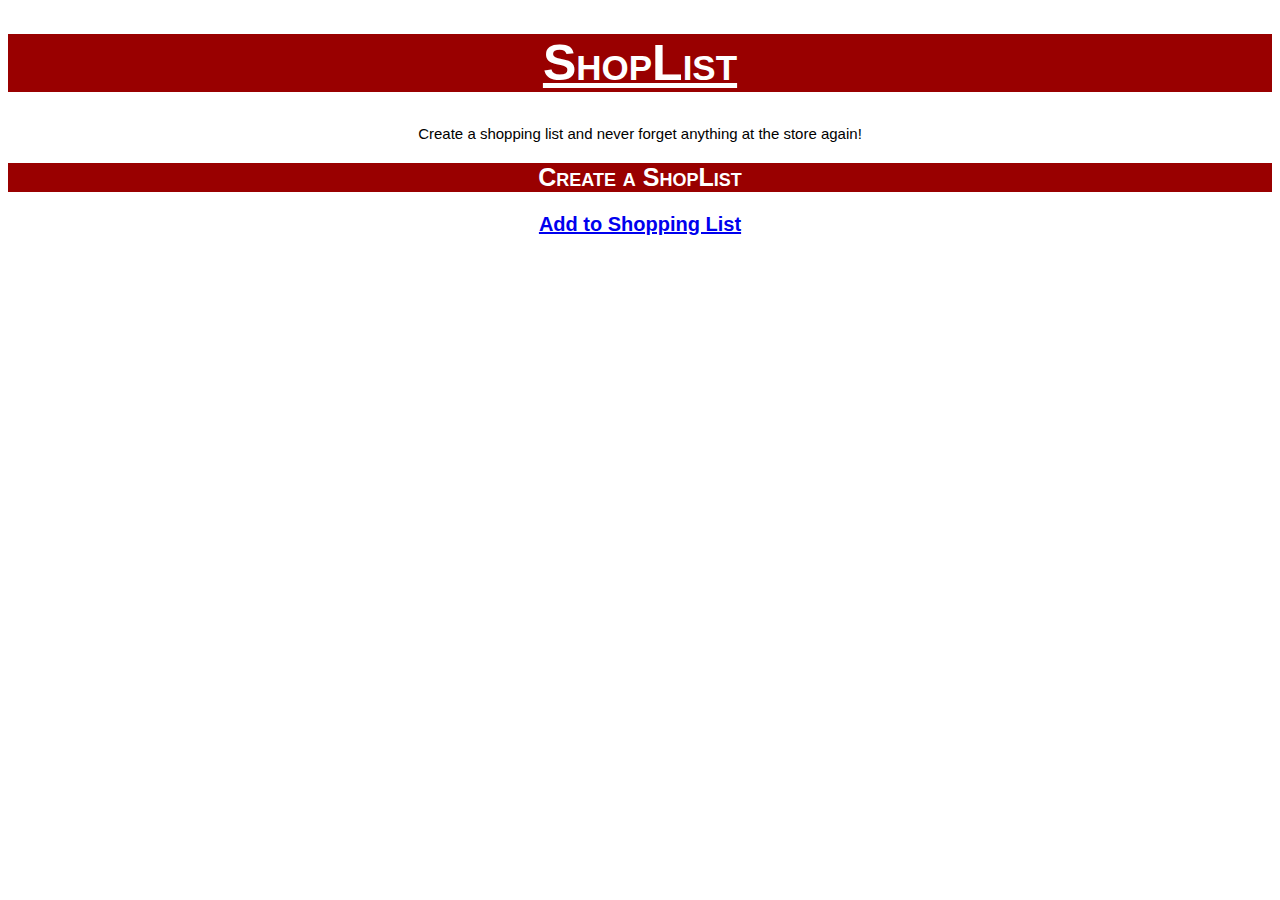
<file: Moore_Donald_Project1/index.html>
<!DOCTYPE html>
<html>
    <head>
        <!-- Meta Tags-->
        <meta charset= "utf-8" />
        <meta name="description" content="A web app used to create shopping list." />
        <meta name="keywords" content="html5, mobile development, Full Sail University" />
        <meta name="robots" content="index, follow" />
        <meta name="robots" content="noindex, nofollow" />
        <meta name="viewport" content="user-scalable=no, width=device-width" />
        <!-- Page Title-->
        <title>ShopList</title>
        <!-- CSS-->
        <link href="css/style.css" rel="stylesheet" type="text/css" />
    </head>
    <body>
        <header>
            <h1>ShopList</h1>
        </header>
        <div class="container">
            <p>Create a shopping list and never forget anything at the store again!</p>
            <h2>Create a ShopList</h2>
            <a href="addItem.html" title="Add to Shopping List">Add to Shopping List</a>
        </div>
        <!-- Javascript-->
        <script src="js/main.js" type="text/javascript"></script>
    </body> 
</html>
</file>
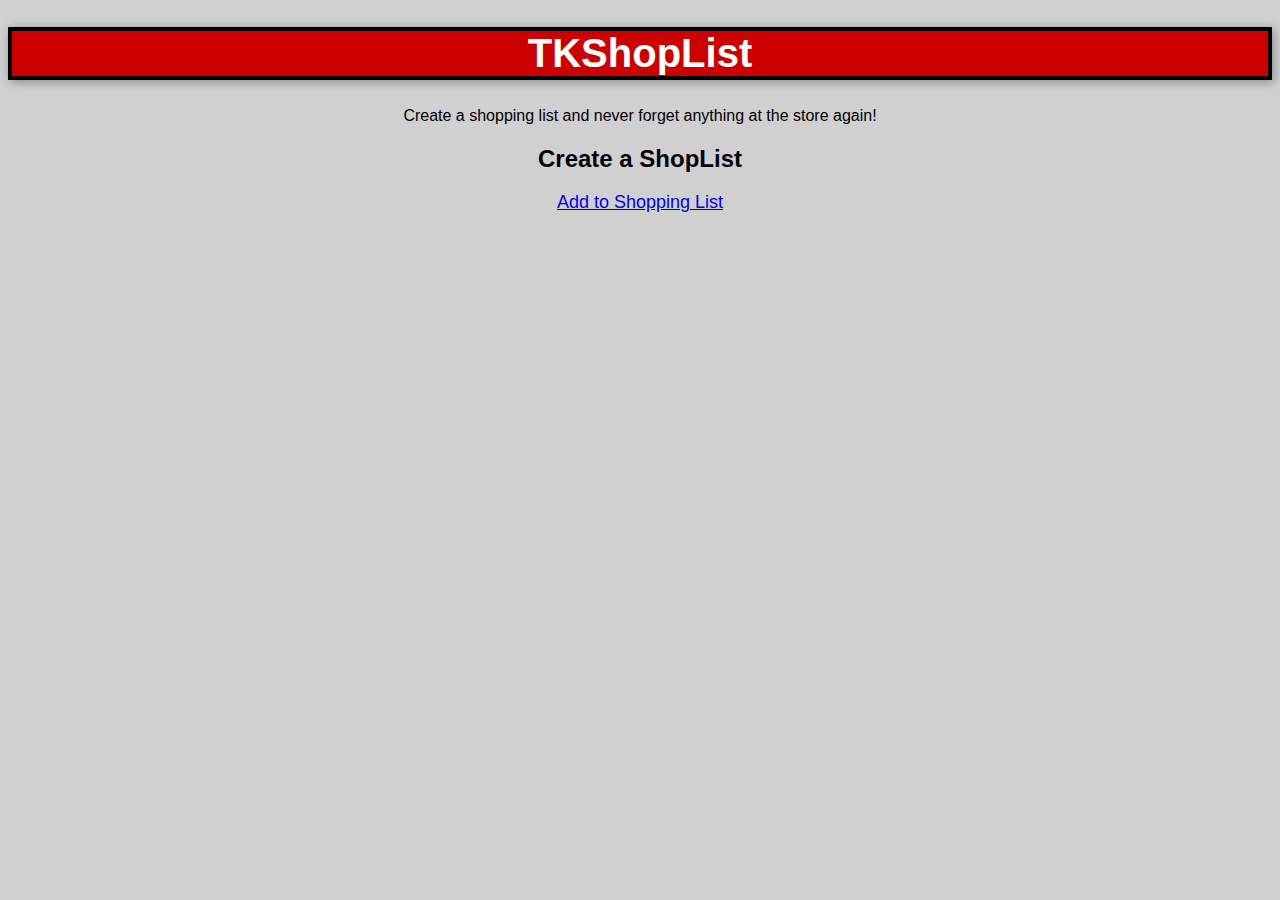
<file: Moore_Donald_Project4/index.html>
<!DOCTYPE html>
<html>
    <head>
        <!-- Meta Tags-->
        <meta charset= "utf-8" />
        <meta name="description" content="A web app used to create shopping list." />
        <meta name="keywords" content="html5, mobile development, Full Sail University" />
        <meta name="robots" content="index, follow" />
        <meta name="robots" content="noindex, nofollow" />
        <meta name="viewport" content="user-scalable=no, width=device-width" />
        <!-- Page Title-->
        <title>ShopList</title>
        <!-- CSS-->
        <link href="css/style.css" rel="stylesheet" type="text/css" />
    </head>
    <body>
        <header>
            <h1>TKShopList</h1>
        </header>
            <p>Create a shopping list and never forget anything at the store again!</p>
            <h2>Create a ShopList</h2>
            <p><a href="addItem.html" title="Add to Shopping List" id="add">Add to Shopping List</a></p>
        <!-- Javascript-->
		<script src="js/json.js" type="text/javascript"></script>
        <script src="js/main.js" type="text/javascript"></script>
    </body> 
</html>
</file>
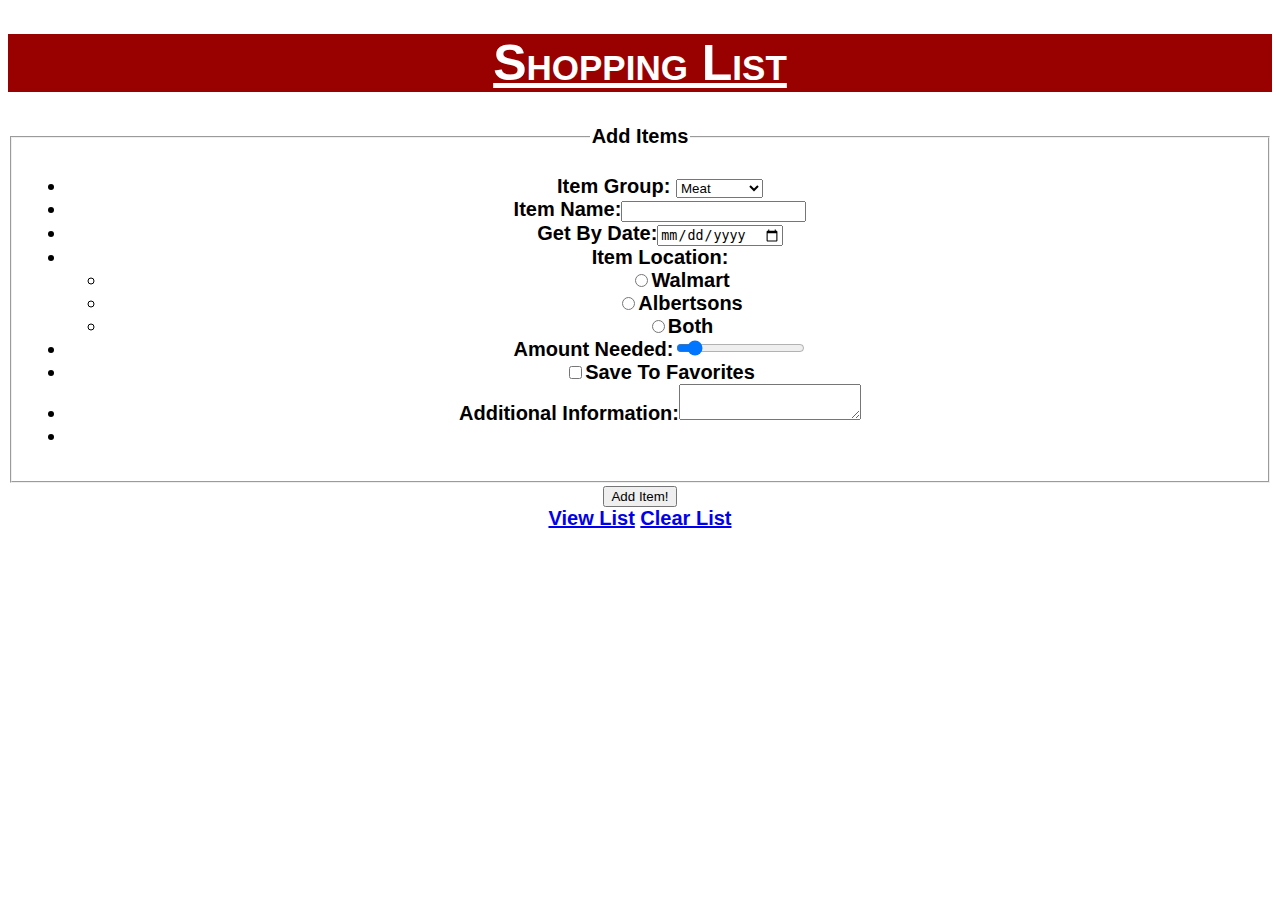
<file: Moore_Donald_Project1/addItem.html>
<!DOCTYPE html>
<html>
    <head>
        <!-- Meta Tags-->
        <meta charset= "utf-8" />
        <meta name="description" content="A web app used to create shopping list." />
        <meta name="keywords" content="html5, mobile development, Full Sail University" />
        <meta name="robots" content="index, follow" />
        <meta name="robots" content="noindex, nofollow" />
        <meta name="viewport" content="user-scalable=no, width=device-width" />
        <!-- Page Title-->
        <title>ShopList</title>
        <!-- CSS-->
        <link href="css/style.css" rel="stylesheet" type="text/css" />
    </head>
    <body>
        <!-- Content-->
        <div class="container">
            <h1>Shopping List</h1>
            <!-- Form List-->
            <form action="#" method="post" id="form">
                <fieldset>
                    <legend>Add Items</legend>
                    <ul>
                        <li><label for="itemGroup">Item Group:</label>
                            <select id="itemGroup">
                                <optgroup label="Food">
                                    <option value="Meat">Meat</option>
                                    <option value="Dairy">Dairy</option>
                                    <option value="Produce">Produce</option>
                                </optgroup>
                                <optgroup label="Clothing">
                                    <option value="Shirts">Shirts</option>
                                    <option value="Pants">Pants</option>
                                    <option value="Shoes">Shoes</option>
                                </optgroup>
                            </select>
                        </li>
                        <li><label for="iName">Item Name:</label><input type="text" id="iName" /></li>
                        <li><label for="getByDate">Get By Date:</label><input type="date" id="getByDate" /></li>
                        <li>Item Location:
                            <ul>
                                <li><input type="radio" value="Walmart" id="walmart" /><label for="walmart">Walmart</label></li>
                                <li><input type="radio" value="Albertsons" id="albertsons" /><label for="albertsons">Albertsons</label></li>
                                <li><input type="radio" value="Both" id="both" /><label for="both">Both</label></li>
                            </ul>
                        </li>
                        <li><label for="range">Amount Needed:</label><input type="range" class="large" id="range" min="0" max="10" value="1" /></li>
                        <li><input type="checkbox" value="Save to Favorites" id="saveToFavs" /><label for="saveToFavs">Save To Favorites</label></li>
                        <li><label for="additionalInfo">Additional Information:</label><textarea id="additionalInfo"></textarea></li>
                        <li><input type="hidden" value="true" /></li>
                    </ul>
                </fieldset>
                <input type="submit" value="Add Item!" />
            </form>
            <!-- Menu Links-->
            <a href="#" id="viewList" class="btn primary">View List</a>
            <a href="#" id="clearList" class="btn danger">Clear List</a>
        </div>
        <!-- Javascript-->
        <script src="js/main.js" type="text/javascript"></script>
    </body> 
</html>
</file>
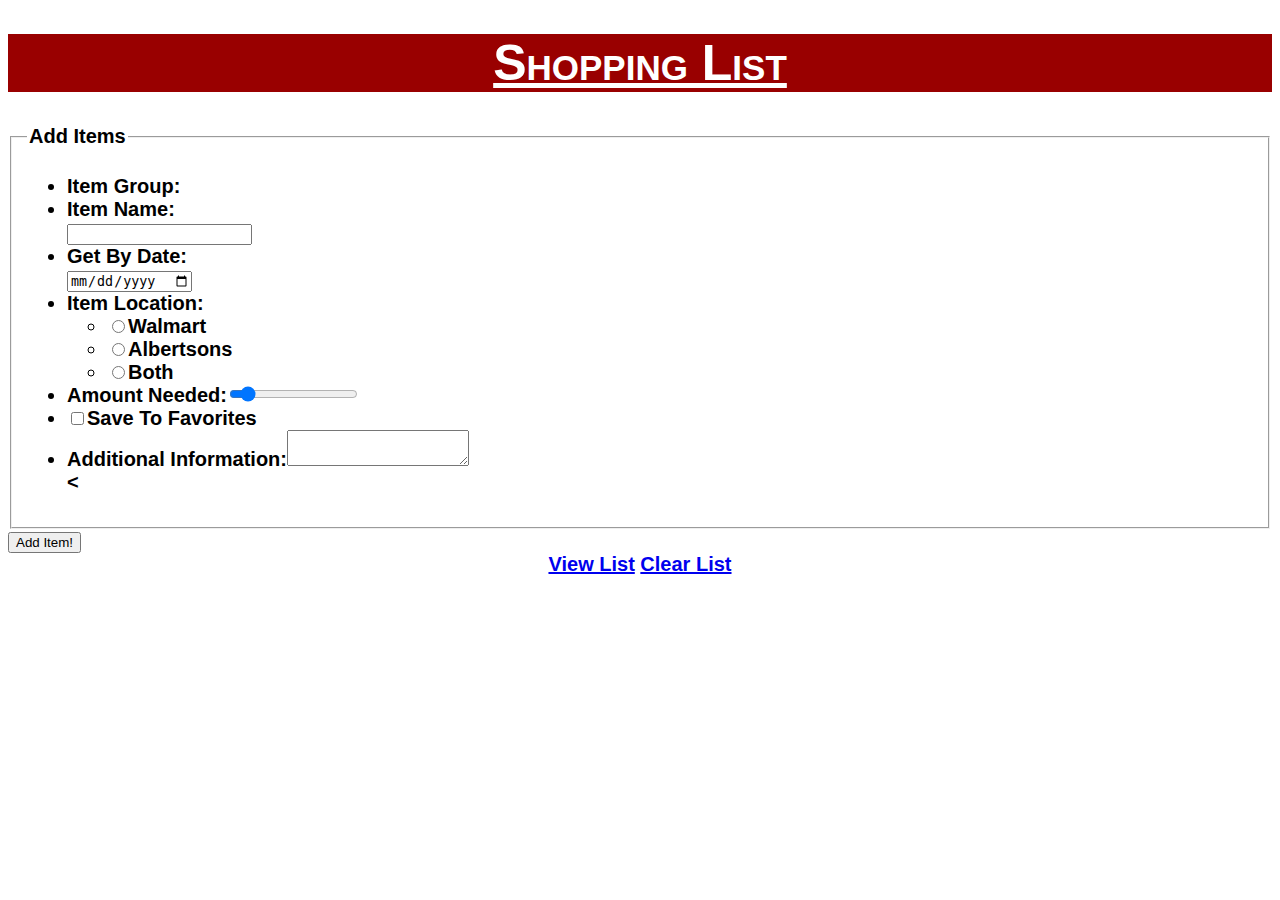
<file: Project2/Moore_Donald_Project2/addItem.html>
<!DOCTYPE html>
<html>
    <head>
        <!-- Meta Tags-->
        <meta charset= "utf-8" />
        <meta name="description" content="A web app used to create shopping list." />
        <meta name="keywords" content="html5, mobile development, Full Sail University" />
        <meta name="robots" content="index, follow" />
        <meta name="robots" content="noindex, nofollow" />
        <meta name="viewport" content="user-scalable=no, width=device-width" />
        <!-- Page Title-->
        <title>ShopList</title>
        <!-- CSS-->
        <link href="css/style.css" rel="stylesheet" type="text/css" />
    </head>
    <body>
        <!-- Content-->
        <div class="container">
            <h1>Shopping List</h1>
            <!-- Form List-->
            <form action="#" method="post" id="form">
                <fieldset>
                    <legend>Add Items</legend>
                    <ul>
                        <li id="select"><label for="itemGroup">Item Group:</label><br></li>
                        <li><label for="iName">Item Name:</label><br><input type="text" id="iName" /></li>
                        <li><label for="getByDate">Get By Date:</label><br><input type="date" id="getByDate" /></li>
                        <li id="location">Item Location:
                            <ul>
                                <li><input type="radio" name="store" value="Walmart" id="walmart" /><label for="walmart">Walmart</label></li>
                                <li><input type="radio" name="store" value="Albertsons" id="albertsons" /><label for="albertsons">Albertsons</label></li>
                                <li><input type="radio" name="store" value="Both" id="both" /><label for="both">Both</label></li>
                            </ul>
                        </li>
                        <li><label for="range">Amount Needed:</label><input type="range" class="large" id="range" min="0" max="10" value="1" /></li>
                        <li><input type="checkbox" value="Save to Favorites" id="saveToFavs" /><label for="saveToFavs">Save To Favorites</label></li>
                        <li><label for="additionalInfo">Additional Information:</label><textarea id="additionalInfo"></textarea></li><
                    </ul>
                </fieldset>
                <input id="submit" type="submit" value="Add Item!" />
            </form>
            <!-- Menu Links-->
            <a href="#" id="viewList" class="btn primary">View List</a>
            <a href="#" id="clearList" class="btn danger">Clear List</a>
        </div>
        <!-- Javascript-->
        <script src="js/main.js" type="text/javascript"></script>
    </body> 
</html>
</file>
<file: Moore_Donald_Project1/css/style.css>
h1{
    background-color: #990000;
    text-align: center;
    color:#ffffff;
    font-size: 50px;
    font-family: sans-serif, "arial";
    font-variant: small-caps;
    text-decoration: underline;
    text-shadow: #000000;
}

h2{
    background-color: #990000;
    text-align: center;
    color: #ffffff;
    font-size: 25px;
    font-family: "Arial", sans-serif;
    font-variant: small-caps;
}

p{
    text-align: center;
    font-family: "Comic Sans MS", sans-serif;
    font-style: normal;
    font-weight: normal;
    font-size: 15px;
    
}
body{
    text-align: center;
    font-family: "Comic Sans MS", cursive,sans-serif;
    font-weight: bold;
    font-size: 20px;
}
</file>
<file: Moore_Donald_Project4/css/style.css>
legend {
    background-color: #CC0000;
    border: 4px #000 solid;
    font-family: "Trebuchet MS", Helvetica, sans-serif;
	color: #FFFFFF;
	box-shadow: 2px 2px 10px #888;   
	text-align: center;
}                    
               
h1{
   font-family: Impact, Charcoal, sans-serif; 
   background-color: #CC0000;   
   border: 4px #000 solid;
   color: #FFFFFF;
   font-size: 40px; 
   box-shadow: 2px 2px 10px #888;   
   text-align: center;
} 

h2{
   font-family: "Trebuchet MS", Helvetica, sans-serif;
   font-size:24px;
   text-align: center;
}
form{
	background-color: #FFFFFF;
    border: 10px #000 double;
	border-color: #000000 #CC0000;
    font-family: "Trebuchet MS", Helvetica, sans-serif;
	font-weight: bold;
	color: #CC0000;
	box-shadow: 2px 2px 10px #888;
	text-align: center;
}
p{
	text-align: center;
	font-family: "Trebuchet MS", Helvetica, sans-serif;
}
a[id="add"]{
	font-family: "Comic Sans MS", cursive, sans-serif; 
    font-size:18px;
	align: center;
}

a[id="clear"]{
	font-family: "Comic Sans MS", cursive, sans-serif; 
    font-size:18px;	
}
a[id= "displayLink"]{
	font-family: "Comic Sans MS", cursive, sans-serif;
    font-size:18px;
}                    
  
a[id="addNew"]{
	font-family: "Comic Sans MS", cursive, sans-serif;
    font-size:18px; 
}                

/*Text Boxes*/
input[type="text"]{ 
       
                   width:200px;
                   height:20px; 
                   margin-bottom:5px;                                    
}
input[type="date"]{ 

                   width:200px;
                   height:20px;
                   margin-bottom:5px;
}
input[type="range"]{ 

                   width:200px;
                   height:20px;
                   margin-bottom:5px;
}

input[type="submit"]{
				   color: #CC0000; 
				   font-weight: bold;
				   font-size: 16px;
}
body{
     background-color: #D0D0D0;
}

li{
   font-family:"Arial Black", Gadget, sans-serif;
   text-align: left;
}
</file>
<file: Project2/Moore_Donald_Project2/css/style.css>
h1{
    background-color: #990000;
    text-align: center;
    color:#ffffff;
    font-size: 50px;
    font-family: sans-serif, "arial";
    font-variant: small-caps;
    text-decoration: underline;
}

h2{
    background-color: #990000;
    text-align: center;
    color: #ffffff;
    font-size: 25px;
    font-family: "Arial", sans-serif;
    font-variant: small-caps;
}

p{
    text-align: center;
    font-family: "Comic Sans MS", sans-serif;
    font-style: normal;
    font-weight: normal;
    font-size: 15px;
    
}
body{
    text-align: center;
    font-family: "Comic Sans MS", cursive,sans-serif;
    font-weight: bold;
    font-size: 20px;
}
form{
    text-align: left;
}
</file>
